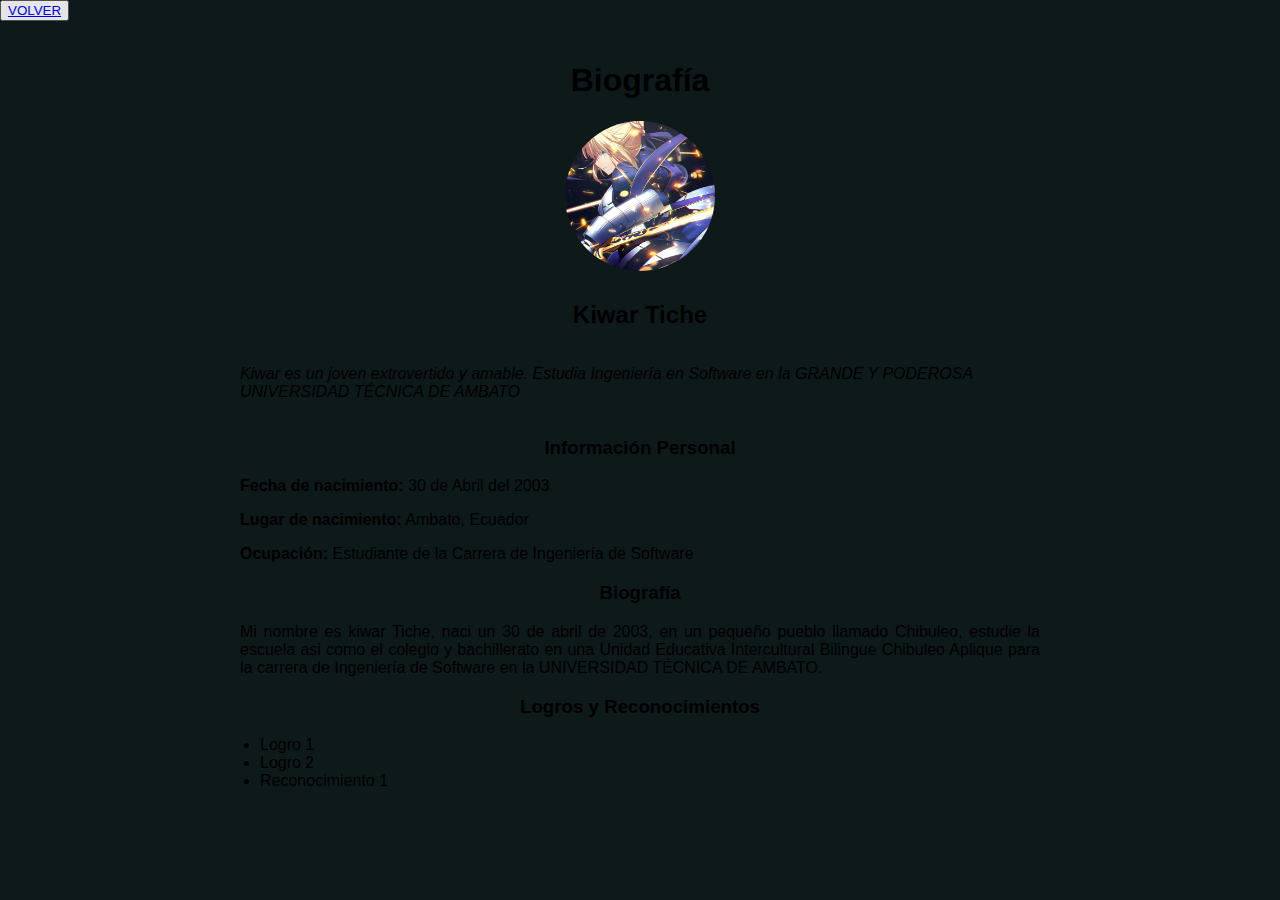
<file: kiwarbib/kiwar.html>
<!DOCTYPE html>
<html lang="en">
<head>
    <meta charset="UTF-8">
    <meta name="viewport" content="width=device-width, initial-scale=1.0">
    <title>Biografía</title>
    <link rel="stylesheet" href="styles.css">
</head>
<body>
    <button><a href="../">VOLVER</a></button>
    <div class="container">
        <h1>Biografía</h1>
        <div class="bio-header">
            <img src="rW1C4zKT.jpg" alt="Foto de Perfil" class="profile-pic">
            <h2>Kiwar Tiche</h2>
            <p class="bio-description"> Kiwar es un joven extrovertido y amable. Estudia Ingeniería en Software en la GRANDE Y PODEROSA UNIVERSIDAD TÉCNICA DE AMBATO
            </p>
        </div>
        <div class="bio-content">
            <h3>Información Personal</h3>
            <p><strong>Fecha de nacimiento:</strong> 30 de Abril del 2003</p>
            <p><strong>Lugar de nacimiento:</strong> Ambato, Ecuador</p>
            <p><strong>Ocupación:</strong> Estudiante de la Carrera de Ingeniería de Software</p>

            <h3>Biografía</h3>
            <p>
                Mi nombre es kiwar Tiche, naci un 30 de abril de 2003, en un pequeño pueblo llamado Chibuleo, estudie la escuela asi como el colegio y bachillerato en una Unidad Educativa Intercultural Bilingue Chibuleo
                Aplique para la carrera de Ingeniería de Software en la UNIVERSIDAD TÉCNICA DE AMBATO.
            </p>

            <h3>Logros y Reconocimientos</h3>
            <ul>
                <li>Logro 1</li>
                <li>Logro 2</li>
                <li>Reconocimiento 1</li>
            </ul>
        </div>
    </div>
</body>
</html>
</file>
<file: kiwarbib/styles.css>
body {
    font-family: Arial, sans-serif;
    background-color: rgb(14, 26, 26);
    margin: 0;
    padding: 0;
}

.container {
    max-width: 800px;
    margin: 0 auto;
    padding: 20px;
}

h1, h2, h3 {
    text-align: center;
}

.bio-header {
    display: flex;
    flex-direction: column;
    align-items: center;
    margin-bottom: 20px;
}

.profile-pic {
    width: 150px;
    height: 150px;
    border-radius: 50%;
    object-fit: cover;
    margin-bottom: 10px;
}

.bio-description {
    font-style: italic;
}

.bio-content {
    text-align: justify;
}

ul {
    list-style-type: disc;
    padding-left: 20px;
}
</file>
